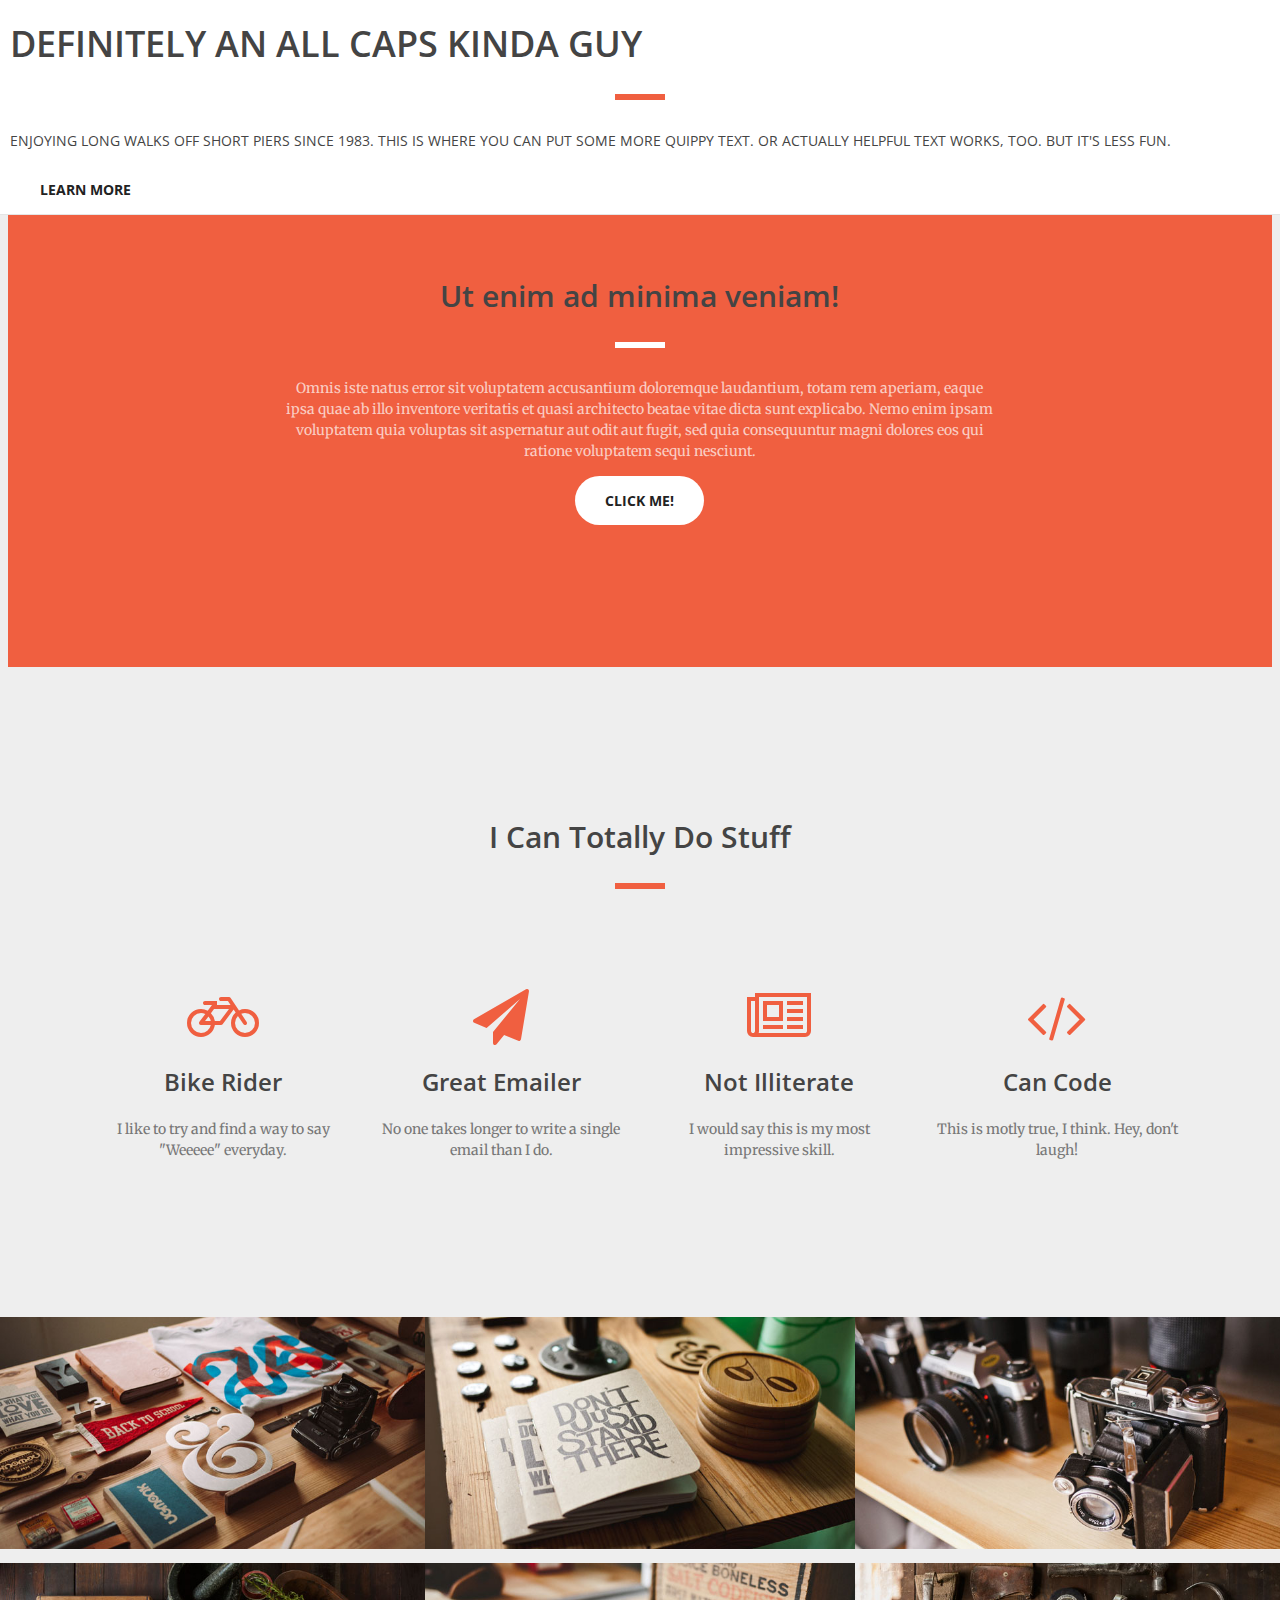
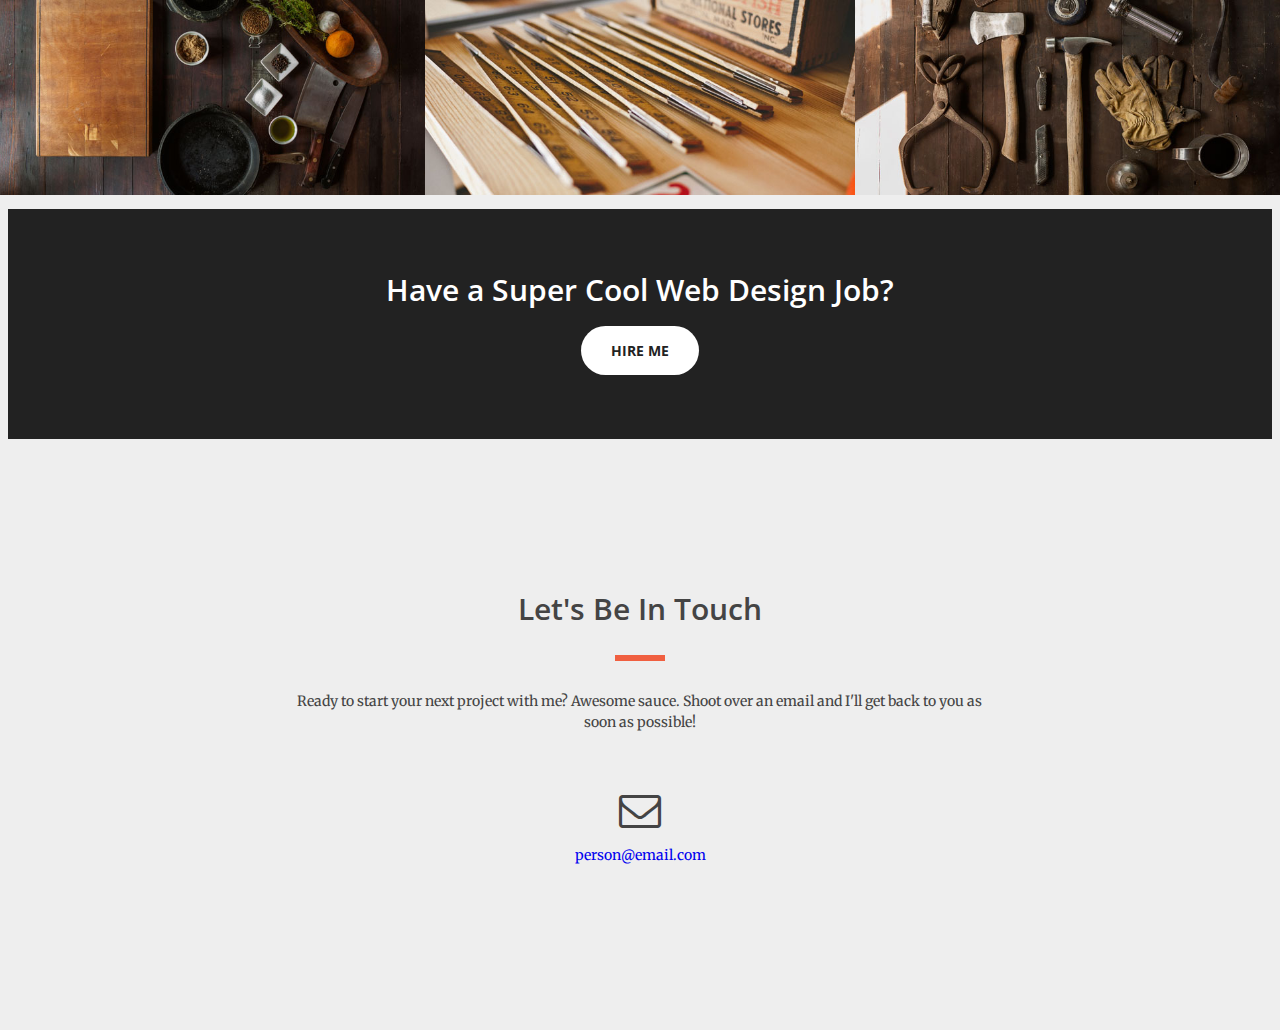
<file: grid.html>
<!DOCTYPE html>
<html lang="en">

<head>

  <!-- Encoding stuff. -->
  <meta charset="utf-8">
  <meta http-equiv="X-UA-Compatible" content="IE=edge">

  <!-- Every responsive website must have this! -->
  <meta name="viewport" content="width=device-width, initial-scale=1">

  <!-- Weee bit of SEO stuff. <title> also appears at top of browser tab/window. -->
  <title>Andrew - A Really Cool Dude</title>
  <meta name="description" content="My awesome personal website.">
  <meta name="author" content="Andrew Borstein">

  <!-- Normalize CSS-->
  <link rel="stylesheet" src="//normalize-css.googlecode.com/svn/trunk/normalize.css" />

  <!-- Homemade Grid CSS -->
  <link rel="stylesheet" href="css/grid.css" type="text/css">

  <!-- Bootstrap Core CSS
  <link rel="stylesheet" href="https://maxcdn.bootstrapcdn.com/bootstrap/3.3.6/css/bootstrap.css" type="text/css">
  -->

  <!-- Custom Fonts -->
  <link href='http://fonts.googleapis.com/css?family=Open+Sans:300italic,400italic,600italic,700italic,800italic,400,300,600,700,800' rel='stylesheet' type='text/css'>
  <link href='http://fonts.googleapis.com/css?family=Merriweather:400,300,300italic,400italic,700,700italic,900,900italic' rel='stylesheet' type='text/css'>

  <!-- Font Icons -->
  <link rel="stylesheet" href="https://maxcdn.bootstrapcdn.com/font-awesome/4.5.0/css/font-awesome.min.css" type="text/css">

  <!-- Viewport Animation CSS -->
  <link rel="stylesheet" href="https://cdnjs.cloudflare.com/ajax/libs/animate.css/3.5.1/animate.min.css" type="text/css">

  <!-- Custom Styles CSS -->
  <link rel="stylesheet" href="css/custom.css" type="text/css">

  <!-- HTML5 Shim and Respond.js IE8 support of HTML5 elements and media queries -->
  <!-- WARNING: Respond.js doesn't work if you view the page via file:// -->
  <!--[if lt IE 9]>
    <script src="https://oss.maxcdn.com/libs/html5shiv/3.7.0/html5shiv.js"></script>
    <script src="https://oss.maxcdn.com/libs/respond.js/1.4.2/respond.min.js"></script>
  <![endif]-->

</head>

<body id="page-top">

  <nav id="mainNav" class="navbar navbar-default navbar-fixed-top">
    <div class="container-fluid">
      <!-- Brand and toggle get grouped for better mobile display -->
      <div class="navbar-header">
        <button type="button" class="navbar-toggle collapsed" data-toggle="collapse" data-target="#bs-example-navbar-collapse-1">
          <span class="sr-only">Toggle navigation</span>
          <span class="icon-bar"></span>
          <span class="icon-bar"></span>
          <span class="icon-bar"></span>
        </button>
        <a class="navbar-brand page-scroll" href="#page-top">Andrew Borstein</a>
      </div>

      <!-- Collect the nav links, forms, and other content for toggling -->
      <div class="collapse navbar-collapse" id="bs-example-navbar-collapse-1">
        <ul class="nav navbar-nav navbar-right">
          <li>
            <a class="page-scroll" href="#about" data-scroll>About</a>
          </li>
          <li>
            <a class="page-scroll" href="#skills" data-scroll>Skills</a>
          </li>
          <li>
            <a class="page-scroll" href="#gallery" data-scroll>Gallery</a>
          </li>
          <li>
            <a class="page-scroll" href="#contact" data-scroll>Contact</a>
          </li>
        </ul>
      </div>
      <!-- /.navbar-collapse -->
    </div>
    <!-- /.container-fluid -->
  </nav>

  <header>
    <div class="header-content">
      <div class="header-content-inner">
        <h1>Definitely an All Caps Kinda Guy</h1>
        <hr>
        <p>Enjoying long walks off short piers since 1983. This is where you can put some more quippy text. Or actually helpful text works, too. But it's less fun.</p>
        <a href="#about" class="btn btn-primary btn-xl page-scroll">Learn More</a>
      </div>
    </div>
  </header>

  <section class="bg-primary" id="about">
    <div class="container">
      <div class="row">
        <div class="column two-thirds offset-one-sixth text-center">
          <h2 class="section-heading">Ut enim ad minima veniam!</h2>
          <hr class="light">
          <p class="text-faded">Omnis iste natus error sit voluptatem accusantium doloremque laudantium, totam rem aperiam, eaque ipsa quae ab illo inventore veritatis et quasi architecto beatae vitae dicta sunt explicabo. Nemo enim ipsam voluptatem quia voluptas sit aspernatur aut odit aut fugit, sed quia consequuntur magni dolores eos qui ratione voluptatem sequi nesciunt.</p>
          <a href="#" class="btn btn-default btn-xl">Click me!</a>
        </div>
      </div>
    </div>
  </section>

  <section id="skills">
    <div class="container">
      <div class="row">
        <div class="column full-width text-center">
          <h2 class="section-heading">I Can Totally Do Stuff</h2>
          <hr class="primary">
        </div>
      </div>
    </div>
    <div class="container">
      <div class="row">
        <div class="column one-fourth text-center">
          <div class="service-box">
            <i class="fa fa-4x fa-bicycle wow bounceIn text-primary"></i>
            <h3>Bike Rider</h3>
            <p class="text-muted">I like to try and find a way to say "Weeeee" everyday.</p>
          </div>
        </div>
        <div class="column one-fourth text-center">
          <div class="service-box">
            <i class="fa fa-4x fa-paper-plane wow bounceIn text-primary" data-wow-delay=".1s"></i>
            <h3>Great Emailer</h3>
            <p class="text-muted">No one takes longer to write a single email than I do.</p>
          </div>
        </div>
        <div class="column one-fourth text-center">
          <div class="service-box">
            <i class="fa fa-4x fa-newspaper-o wow bounceIn text-primary" data-wow-delay=".2s"></i>
            <h3>Not Illiterate</h3>
            <p class="text-muted">I would say this is my most impressive skill.</p>
          </div>
        </div>
        <div class="column one-fourth text-center">
          <div class="service-box">
            <i class="fa fa-4x fa-code wow bounceIn text-primary" data-wow-delay=".3s"></i>
            <h3>Can Code</h3>
            <p class="text-muted">This is motly true, I think. Hey, don't laugh! </p>
          </div>
        </div>
      </div>
    </div>
  </section>

  <section class="no-padding" id="gallery">
    <div class="container-fluid">
      <div class="row no-padding">
        <div class="column one-third">
          <a href="#" class="portfolio-box">
            <img src="img/portfolio/1.jpg" class="img-responsive" alt="">
            <div class="portfolio-box-caption">
              <div class="portfolio-box-caption-content">
                <div class="project-category text-faded">
                  Category
                </div>
                <div class="project-name">
                  Project Name
                </div>
              </div>
            </div>
          </a>
        </div>
        <div class="column one-third">
          <a href="#" class="portfolio-box">
            <img src="img/portfolio/2.jpg" class="img-responsive" alt="">
            <div class="portfolio-box-caption">
              <div class="portfolio-box-caption-content">
                <div class="project-category text-faded">
                  Category
                </div>
                <div class="project-name">
                  Project Name
                </div>
              </div>
            </div>
          </a>
        </div>
        <div class="column one-third">
          <a href="#" class="portfolio-box">
            <img src="img/portfolio/3.jpg" class="img-responsive" alt="">
            <div class="portfolio-box-caption">
              <div class="portfolio-box-caption-content">
                <div class="project-category text-faded">
                  Category
                </div>
                <div class="project-name">
                  Project Name
                </div>
              </div>
            </div>
          </a>
        </div>
        <div class="column one-third">
          <a href="#" class="portfolio-box">
            <img src="img/portfolio/4.jpg" class="img-responsive" alt="">
            <div class="portfolio-box-caption">
              <div class="portfolio-box-caption-content">
                <div class="project-category text-faded">
                  Category
                </div>
                <div class="project-name">
                  Project Name
                </div>
              </div>
            </div>
          </a>
        </div>
        <div class="column one-third">
          <a href="#" class="portfolio-box">
            <img src="img/portfolio/5.jpg" class="img-responsive" alt="">
            <div class="portfolio-box-caption">
              <div class="portfolio-box-caption-content">
                <div class="project-category text-faded">
                  Category
                </div>
                <div class="project-name">
                  Project Name
                </div>
              </div>
            </div>
          </a>
        </div>
        <div class="column one-third">
          <a href="#" class="portfolio-box">
            <img src="img/portfolio/6.jpg" class="img-responsive" alt="">
            <div class="portfolio-box-caption">
              <div class="portfolio-box-caption-content">
                <div class="project-category text-faded">
                  Category
                </div>
                <div class="project-name">
                  Project Name
                </div>
              </div>
            </div>
          </a>
        </div>
      </div>
    </div>
  </section>

  <aside class="bg-dark">
    <div class="container text-center">
      <div class="call-to-action">
        <h2>Have a Super Cool Web Design Job?</h2>
        <a href="#" class="btn btn-default btn-xl wow tada">Hire Me</a>
      </div>
    </div>
  </aside>

  <section id="contact">
    <div class="container">
      <div class="row">
        <div class="column two-thirds offset-one-sixth text-center">
          <h2 class="section-heading">Let's Be In Touch</h2>
          <hr class="primary">
          <p>Ready to start your next project with me? Awesome sauce. Shoot over an email and I'll get back to you as soon as possible!</p>
        </div>
        <div class="column full-width text-center">
          <i class="fa fa-envelope-o fa-3x wow bounceIn" data-wow-delay=".1s"></i>
          <p><a href="mailto:your-email@your-domain.com">person@email.com</a></p>
        </div>
      </div>
    </div>
  </section>

  <!-- jQuery -->
  <script src="https://ajax.googleapis.com/ajax/libs/jquery/1.12.0/jquery.min.js"></script>

  <!-- Bootstrap Core JavaScript -->
  <script src="https://maxcdn.bootstrapcdn.com/bootstrap/3.3.6/js/bootstrap.min.js"></script>

  <!-- Plugin JavaScript -->
  <script type="https://cdnjs.cloudflare.com/ajax/libs/smooth-scroll/7.1.1/js/smooth-scroll.min.js"></script>

  <!-- Viewport Animation CSS -->
  <script src="https://cdnjs.cloudflare.com/ajax/libs/wow/1.1.2/wow.min.js"></script>

  <!-- Custom Theme JavaScript -->
  <script src="js/custom.js"></script>

</body>

</html>
</file>
<file: css/grid.css>
/*
 * ----------------------
 * BOX SIZING
 * ----------------------
 */

/*
 * Keep my container the same size when I add a border or padding.
 * Push my content inwards, as opposed to expanding my container outwards.
 */
html {
  box-sizing: border-box;
}
*, *:before, *:after {
  box-sizing: inherit;
}



/*
 * ----------------------
 * SITE CONTAINER
 * ----------------------
 */

/*
 * A container holds all elements and controls the page’s maximum width.
 * Using a container will make designing for responsive easier!
 */
.container {
  max-width: 1140px; /* Main width of your website! Change at your leisure, or use the .container-fluid class instead. */
  padding: 1em 2em;
  margin-right: auto;
  margin-left: auto;
  overflow: auto;
}
.container.fluid {
  max-width: none;
}



/*
 * ----------------------
 * STRUCTURE
 * ----------------------
 */

/*
 * We wrap our columns inside rows to prevent other elements from stacking next to them, i.e. clearing issues.
 * We fix these by applying a version of the popular "clearfix" (http://cssmojo.com/the-very-latest-clearfix-reloaded/)
 * to our row class, which will contain floated column elements.
 */
.row {
  margin-right: -1em;
  margin-left: -1em;
}
.row:after {
  content: " ";
  display: block;
  clear: both;
}

/*
 * Use float to line up our grid elements next to each other.
 * By default (i.e. mobile devices), make all columns 100% wide with some padding and margin.
 */
.column {
  float: left;
  padding: 1em;
  margin-bottom: 1em;
  width: 100%;
}

/*
 * ----------------------
 * COLUMN LAYOUT
 * ----------------------
 */

/*
 * On all screens 769px and larger (landscape tablets + desktops), enable a grid layout with different width columns.
 */
@media (min-width: 769px) {

  .column.three-fourths { width: 75%; }
  .column.two-thirds    { width: 66.666%; }
  .column.one-half      { width: 50%; }
  .column.one-third     { width: 33.333%; }
  .column.one-fourth    { width: 25%; }
  .column.one-sixth     { width: 16.666%; }

  /*
   * Offset a grid element, by (virutally) creating an empty one.
   */
  .column.offset-three-fourths  { margin-left: 75%; }
  .column.offset-two-thirds     { margin-left: 66.666%; }
  .column.offset-one-half       { margin-left: 50%; }
  .column.offset-one-third      { margin-left: 33.333%; }
  .column.offset-one-fourth     { margin-left: 25%; }
  .column.offset-one-sixth      { margin-left: 16.666%; }

}

/*
 * Add as many @media query break points as you like, trying to keep in mind common device screen widths.
 */
@media (min-width: 769px) and (max-width: 1024px) {
  /* Add your custom styles here, which will only display on landscape oriented iPads. */
}
@media (max-width: 320px) {
  /* Add your custom styles here, which will only display on portrait oriented iPhone 4 / 5. */
}



/*
 * ----------------------
 * EXTRAS
 * ----------------------
 */

/*
 * Add .flow-opposite to columns where you want a column on the right on desktop to display first on mobile.
 */
.column.flow-opposite { float: right; }

/*
 * Enable grid without padding between each column by adding '.no-padding' to a '.container' element.
 */
.no-padding .column {
  padding: 0;
}


/*
 * Enable grid without margin below each row by adding '.no-margin' to the '.container'.
 */
.no-margin .column {
  margin-bottom: 0;
}
</file>
<file: css/custom.css>
/* GLOBAL */
body {
  background: #EEE;
  font-family: 'Merriweather', Georgia, serif;
  font-size: 14px;
  color: #444;
}

h1,
h2,
h3,
h4,
h5,
h6 {
  font-family: 'Open Sans', 'Helvetica Neue', Arial, sans-serif;
  font-weight: 600;
  line-height: 1.5;
}
@media (min-width: 769px) {
  h1,
  h2,
  h3,
  h4,
  h5,
  h6 { line-height: 1.1; }
}

h1 {
  font-size: 28px;
}
@media (min-width: 769px) {
  h1 { font-size: 36px; line-height: 1.1;}
}

h2 {
  font-size: 24px;
}
@media (min-width: 769px) {
  h2 { font-size: 30px; }
}

h3 {
  font-size: 20px;
}
@media (min-width: 769px) {
  h3 { font-size: 24px; }
}

a {
  text-decoration: none;
  transition: all 0.3s;
}

hr {
  max-width: 50px;
  border-color: #f05f40;
  border-width: 3px;
  margin: 30px auto;
}

hr {
  max-width: 50px;
  border: 3px solid #f05f40;
  margin: 30px auto;
}

hr.light {
  border-color: #FFF;
}

p {
  line-height: 1.5;
}

aside {
  padding: 50px 0;
}

section {
  padding: 50px 0
}
@media (min-width: 769px) {
  section { padding: 100px 0; }
}

blockquote {
  border-left: 5px solid #eee;
  font-size: 17.5px;
  margin: 0 0 20px;
  padding: 10px 20px;
}

/* HELPERS */
.text-primary {
  color: #f05f40;
}

a.text-primary:hover {
  color: #ee4b28;
}

.text-light {
  color: #FFF;
}

.text-center {
  text-align: center
}

.text-faded {
  color: rgba(255,255,255,.7);
}

.text-muted {
  color: #777;
}

.bg-primary {
  background-color: #f05f40;
}

.bg-dark {
  background-color: #222;
  color: #FFF;
}

.img-responsive {
  display: block;
  max-width: 100%;
  height: auto;
}

.call-to-action h2 {
  margin: 0 auto 20px;
}

.no-padding {
  padding: 0
}


/* BUTTONs */
.btn {
  cursor: pointer;
  background-color: #FFF;
  border-radius: 300px;
  border: 0;
  color: #222;
  display: inline-block;
  font-family: 'Open Sans','Helvetica Neue',Arial,sans-serif;
  font-weight: 700;
  padding: 15px 30px;
  text-transform: uppercase;
  transition: all 0.4s;
  white-space: nowrap;
}
.btn:hover {
  background-color: #eee;
}

.btn.primary {
  background-color: #f05f40;
  color: #FFF;
}
.btn.primary:hover {
  background-color: #ee4b28;
}



/* HEADER */

header {
  background: #FFF;
  border-bottom: 1px solid rgba(0, 0, 0, 0.1);
  font-family: 'Open Sans', 'Helvetica Neue', Arial, sans-serif;
  left: 0;
  overflow: auto; /* Contain floated elements */
  padding: 0 10px;
  position: fixed;
  text-transform: uppercase;
  top: 0;
  width: 100%;
  z-index: 1;
}

header a {
  display: inline-block;
  padding: 20px 10px;
}

.site-name {
  color: #444;
  display: block;
  letter-spacing: 5px;
  padding-bottom: 0;
  text-align: center;
}
@media (min-width: 769px) {
  .site-name {
    float: left;
    padding-bottom: 20px;
  }
}

.site-name:hover {
  color: #F05F40;
}

.nav-menu {
  display: block;
  list-style-type: none;
  margin: 0;
  padding: 0;
  overflow: auto;
  text-align: center;
}
@media (min-width: 769px) {
  .nav-menu {
    float: right;
  }
}

.nav-menu a {
  color: #F05F40;
  font-weight: 600;
  letter-spacing: 0.5px;
}

.nav-menu a:hover {
  background-color: #F05F40;
  color: #FFF;
}

.nav-menu li {
  display: inline-block;
}
@media (min-width: 769px) {
  .nav-menu li {
    float: right;
  }
}



/* LANDING */

.landing-container {
  background-image: url(../img/header.jpg);
  background-position: center;
  background-size: cover;
  height: 100vh;
  position: relative;
}

.landing-content-outer {
  padding: 100px 20px 0;
  position: absolute;
  text-align: center;
  top: 50%;
  transform: translateY(-50%);
  width: 100%;
}
@media (min-width: 769px) {
  .landing-content-outer { padding-top: 50px; }
}

.landing-content-inner {
  margin-right: auto;
  margin-left: auto;
  max-width: 1000px;
}

.landing-container h1 {
  color: white;
  font-weight: 700;
  margin-bottom: 0;
  margin-top: 0;
  text-transform: uppercase;
}

.landing-container p {
  color: rgba(255,255,255,.7);
  font-size: 16px;
  margin: 0 auto 50px;
  max-width: 90%;
}
@media (min-width: 769px) {
  .landing-container p {
    font-size: 18px;
    max-width: 80%;
  }
}



/* ABOUT */

.about {
  color: #FFF;
}

/* GALLERY */

.portfolio-box {
  display: block;
  position: relative;
}

.portfolio-box img {
  width: 100%;
}

.portfolio-box-caption {
  background: rgba(240,95,64,.9);
  bottom: 0;
  color: #fff;
  display: block;
  height: 100%;
  opacity: 0;
  position: absolute;
  text-align: center;
  transition: all 0.4s;
  width: 100%;
}

.portfolio-box-caption-content {
  position: absolute;
  text-align: center;
  top: 50%;
  transform: translateY(-50%);
  width: 100%;
}

.portfolio-box:hover .portfolio-box-caption {
  opacity: 1;
}
.project-category ,
.project-name {
  padding: 0 15px;
  font-family: 'Open Sans','Helvetica Neue',Arial,sans-serif;
}

.project-category {
  font-size: 16px;
  text-transform: uppercase;
}

.project-name {
  font-size: 22px;
}
</file>
